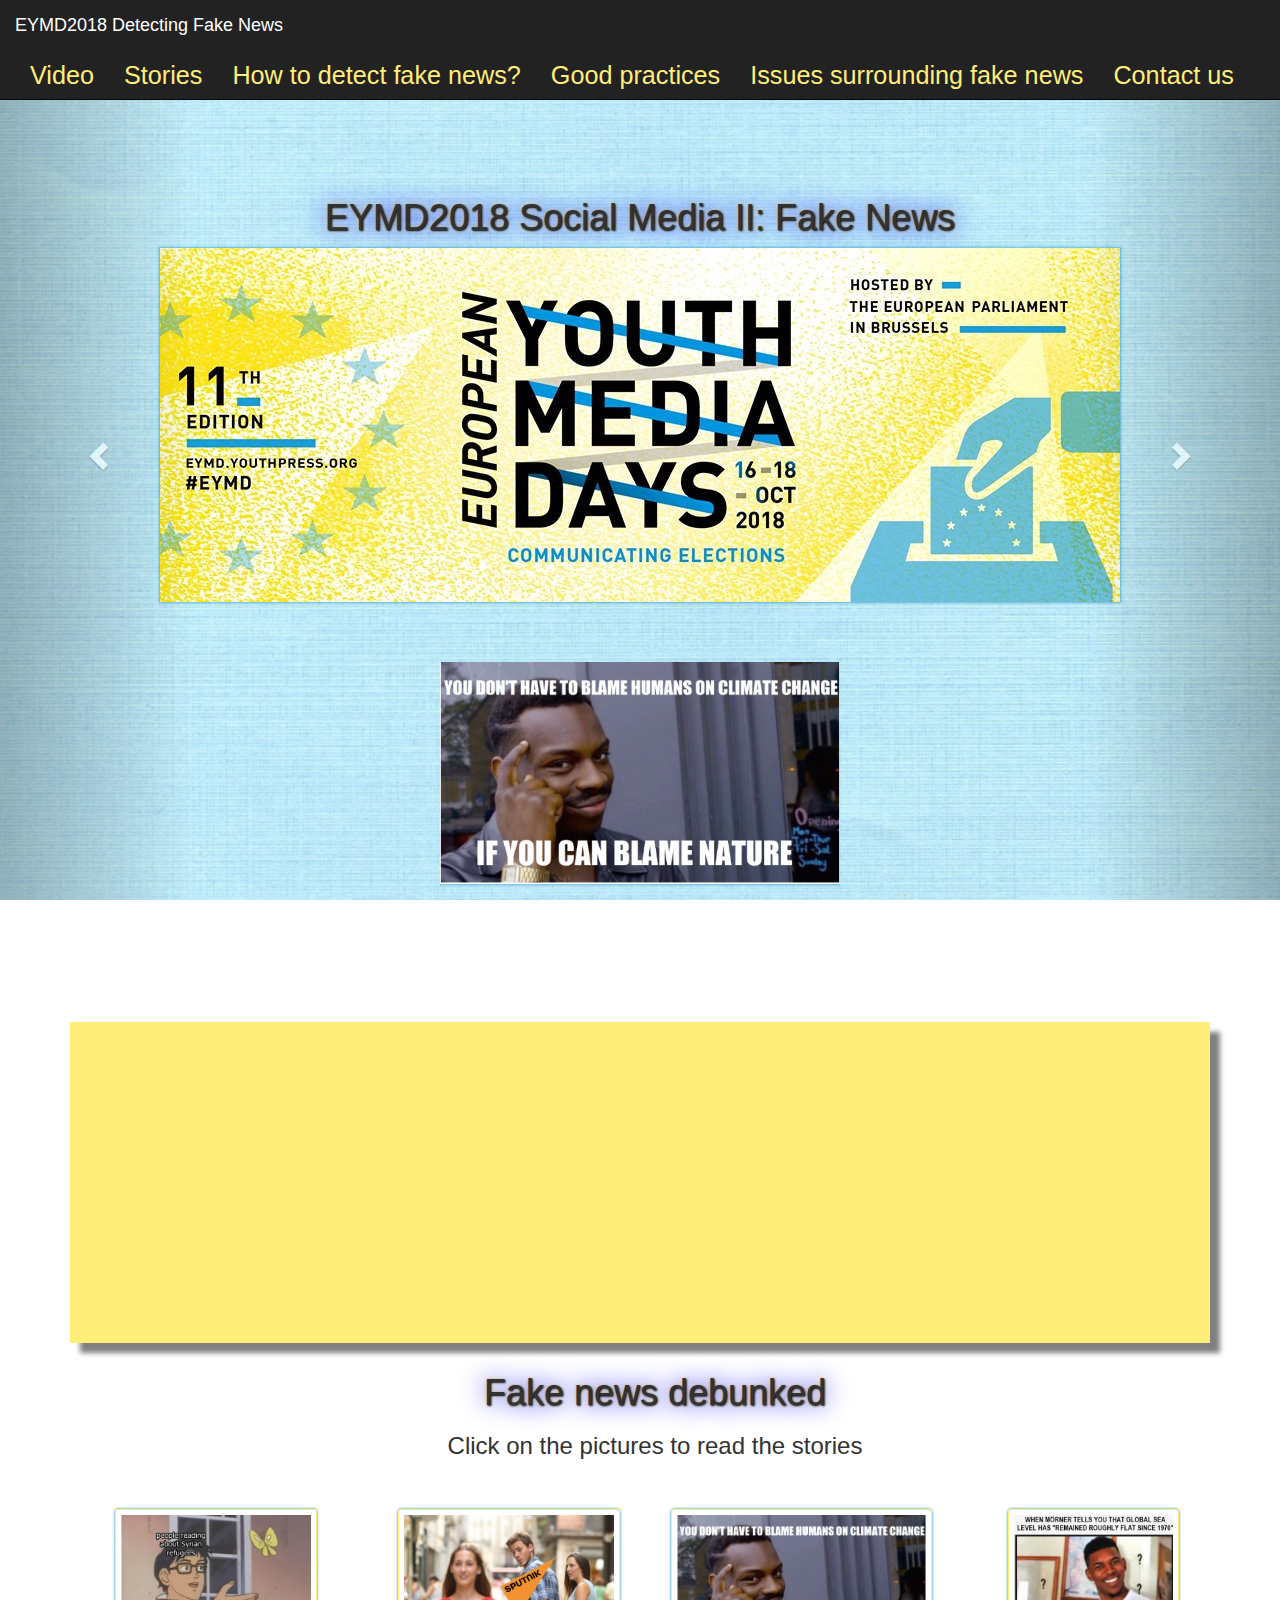
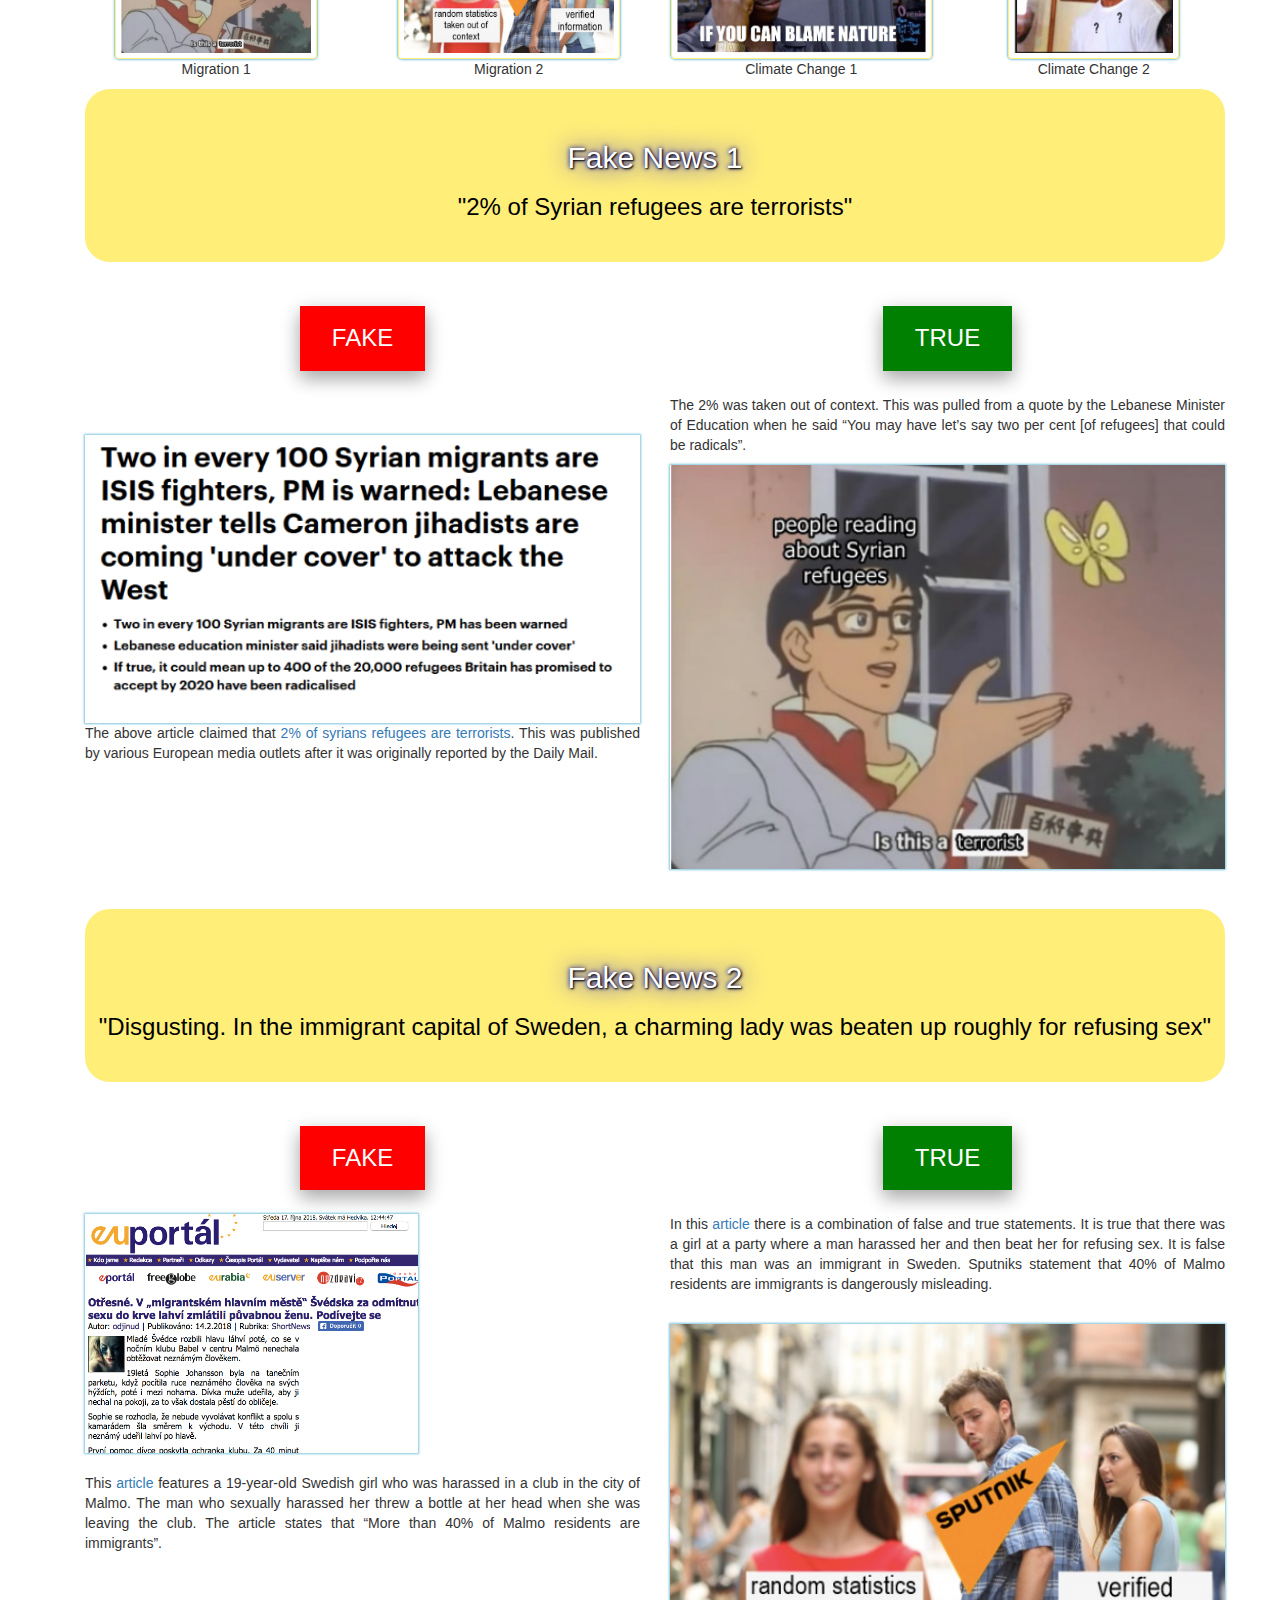
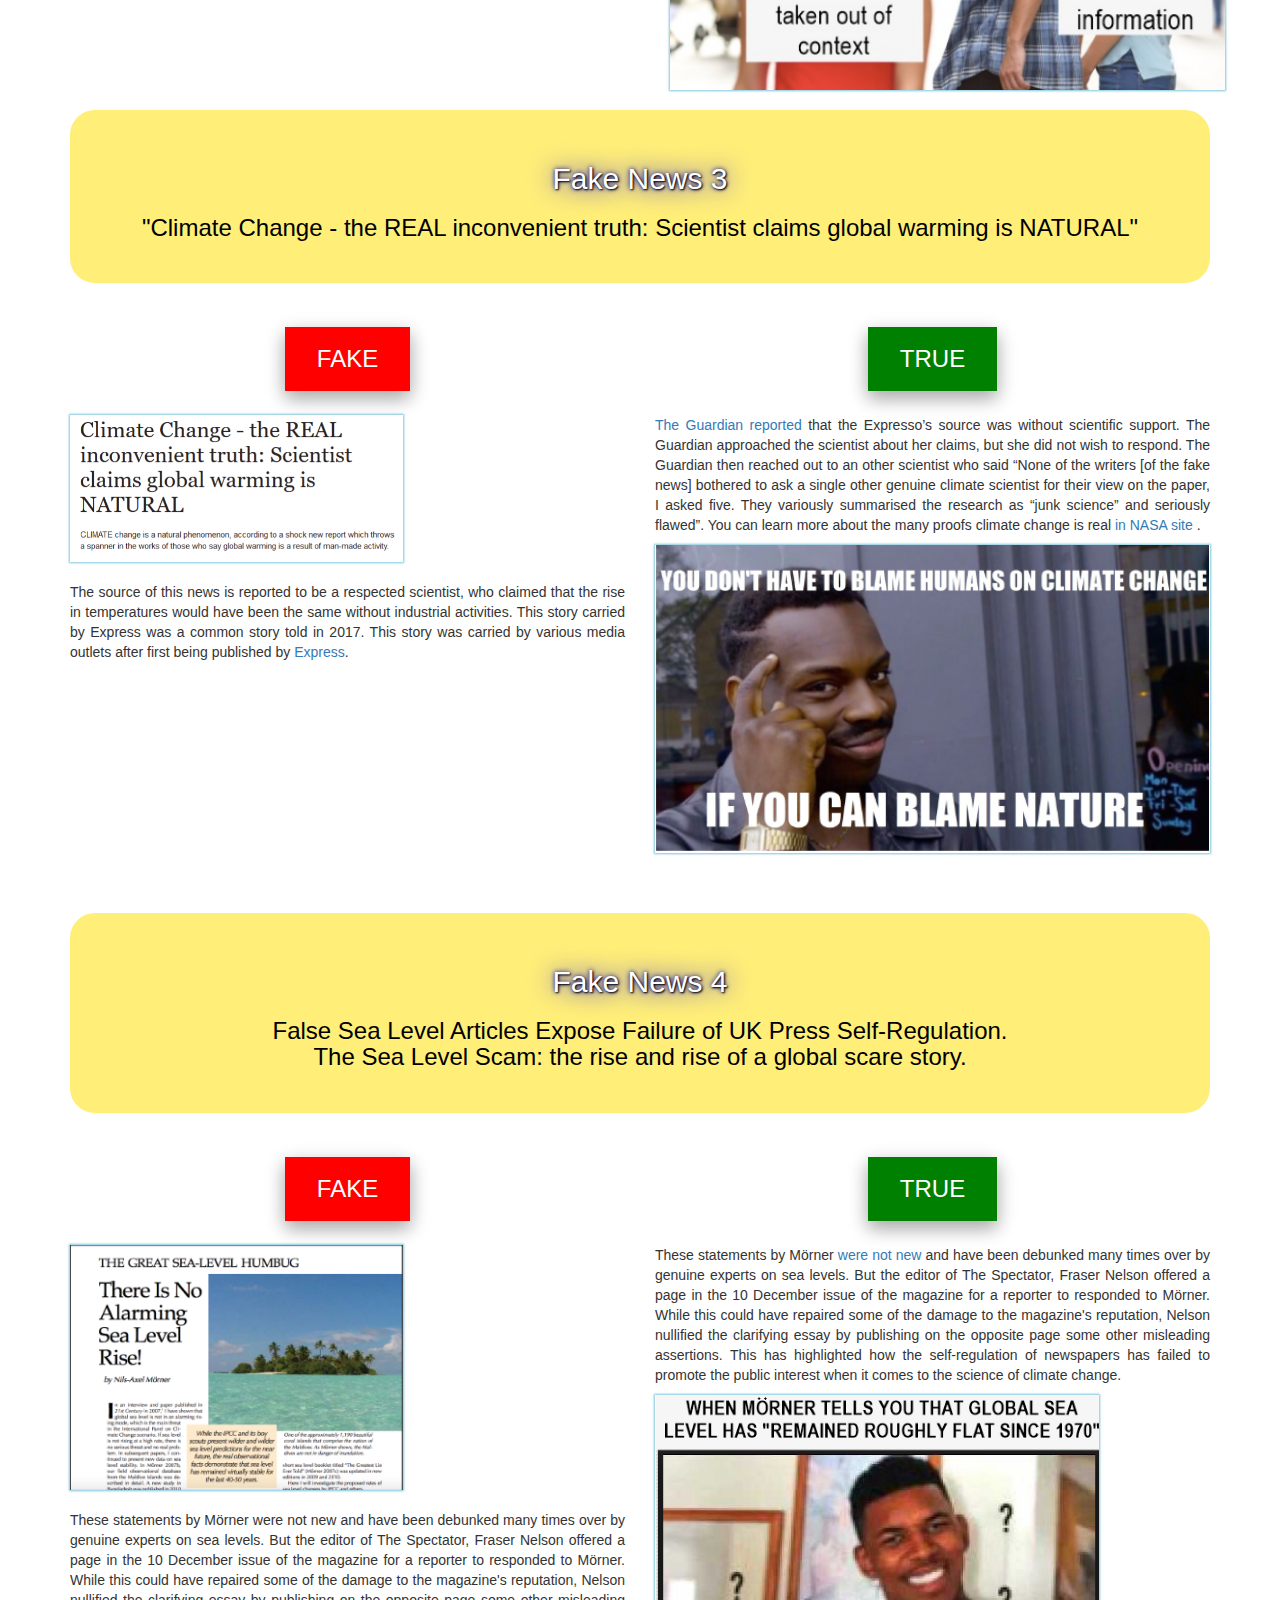
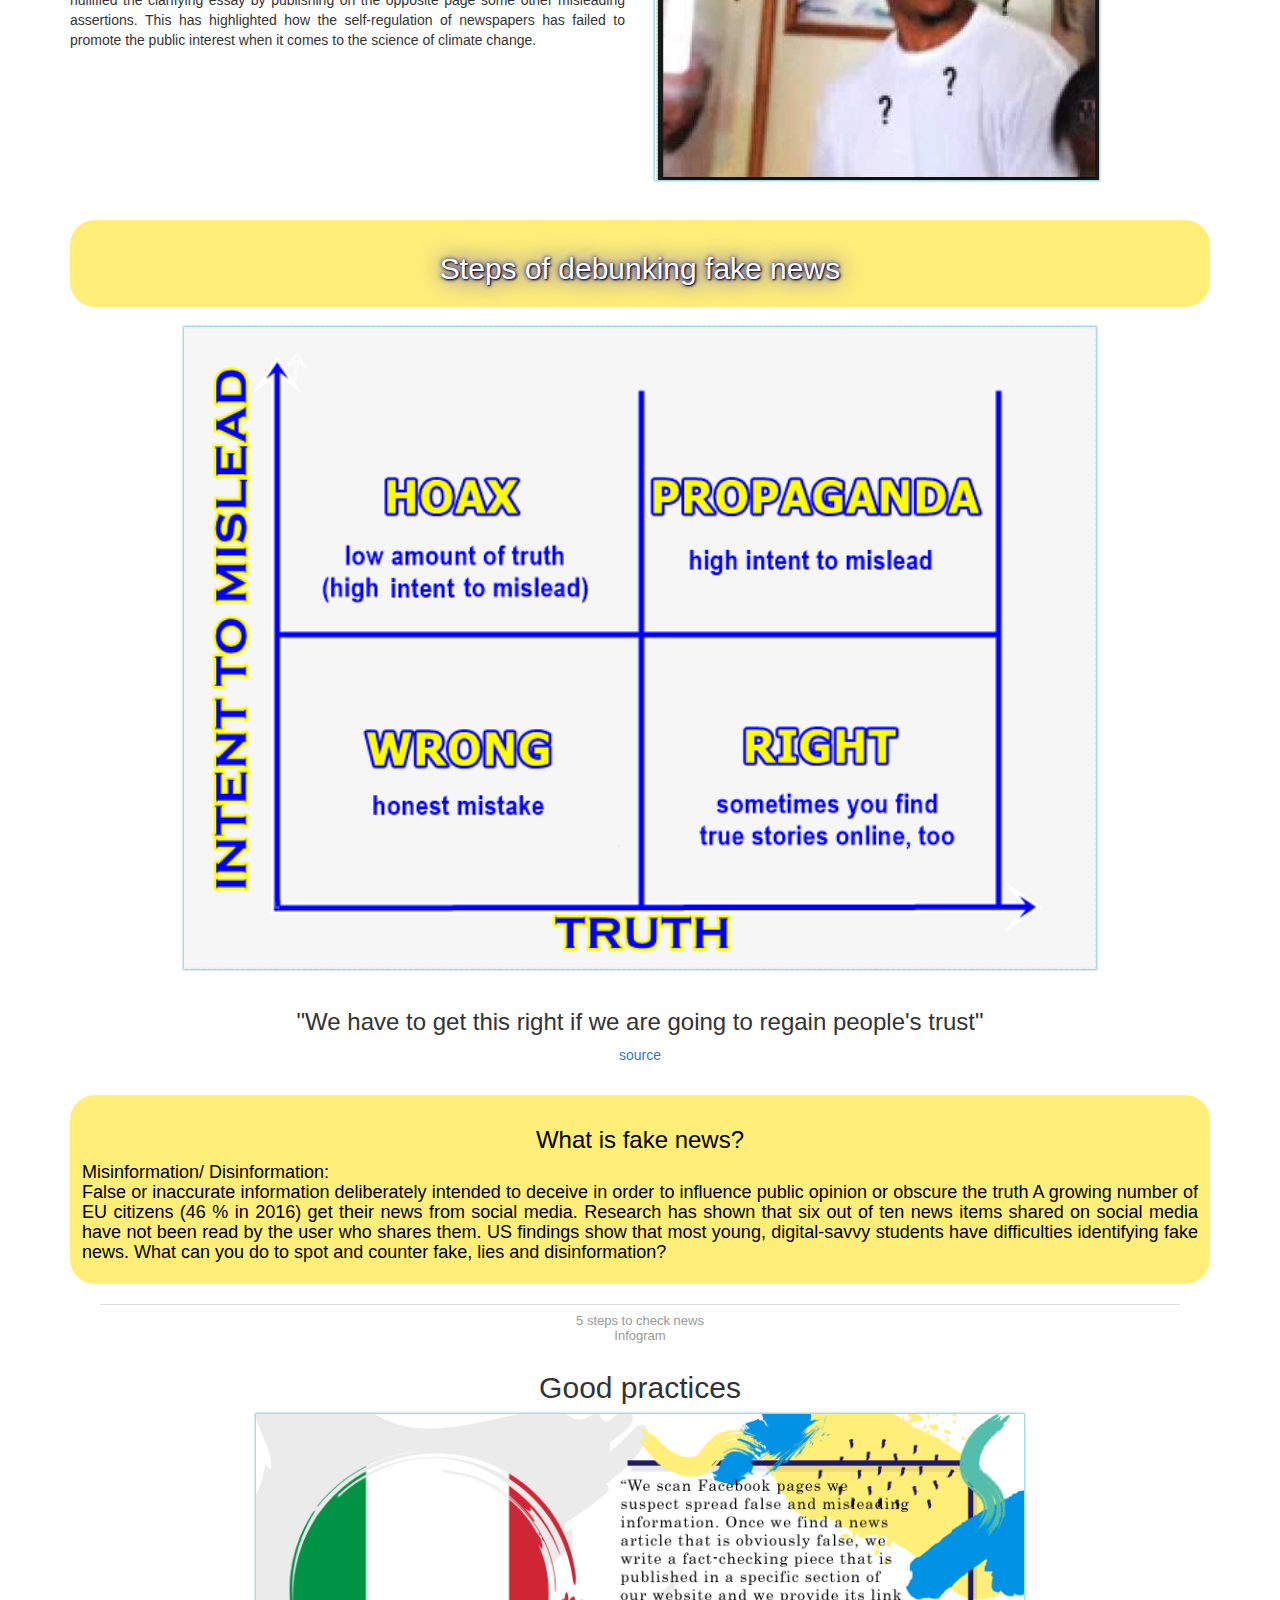
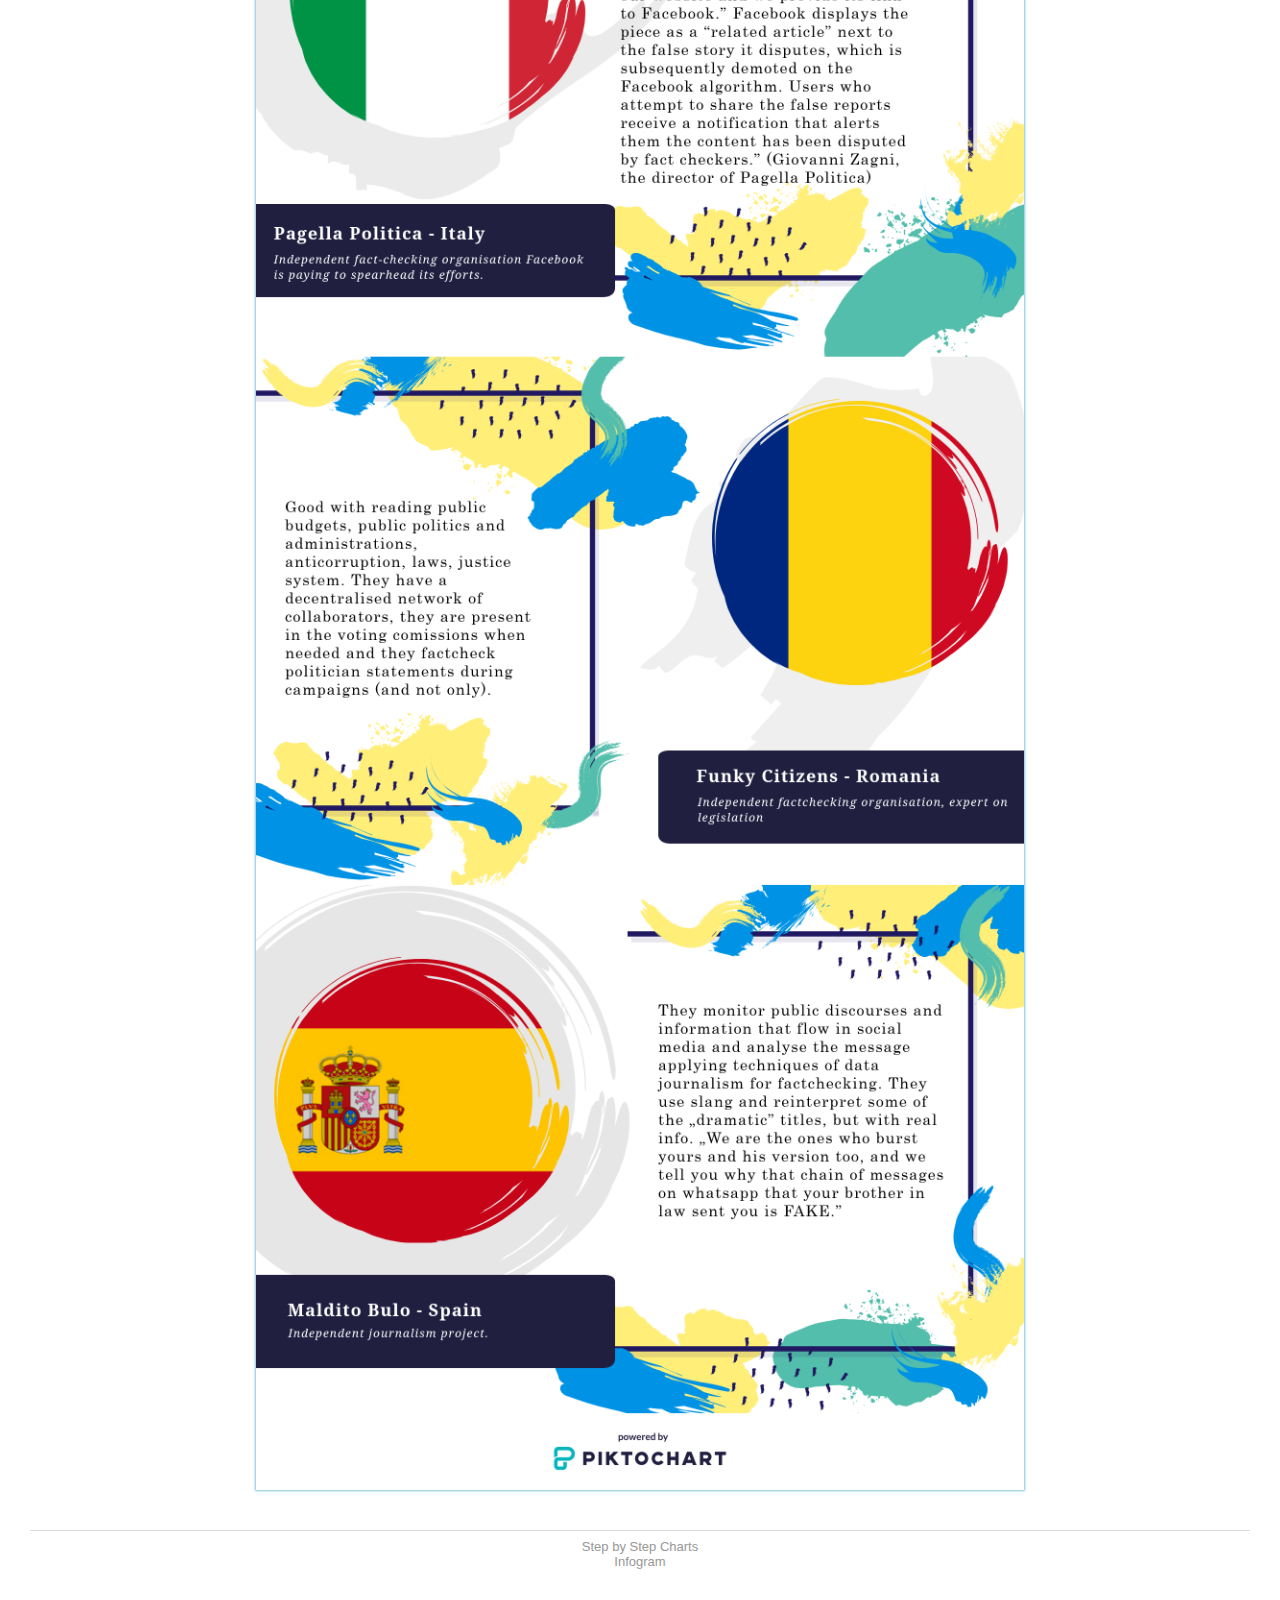
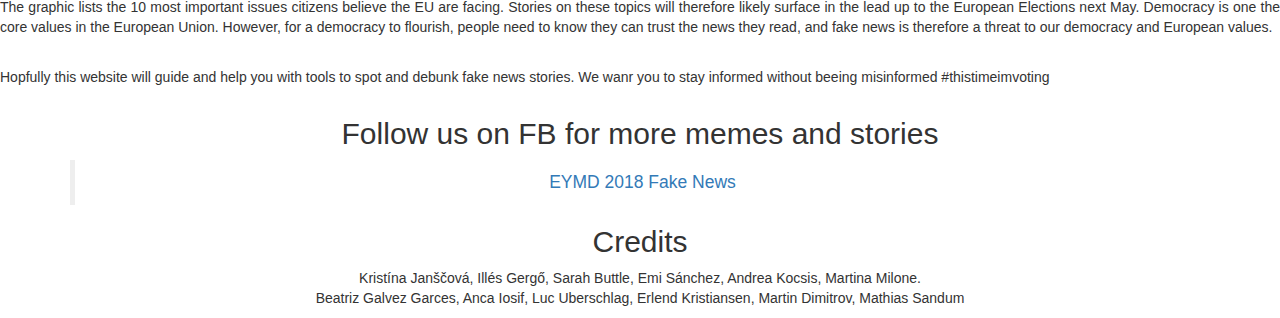
<file: index.html>
<!DOCTYPE html>
<html>
	<head>
		<title>EYMD2018 Fake News</title>

		<meta name="viewport" content="width=device-width, initial-scale=1.0">
		<link type="text/css" rel="stylesheet" href="style.css">
    <!-- jQuery library -->
      <script src = "https://ajax.googleapis.com/ajax/libs/jquery/3.2.1/jquery.min.js"></script>
		<!-- Bootstrap JavaScript -->
		<script src=" http://maxcdn.bootstrapcdn.com/bootstrap/3.3.5/js/bootstrap.min.js "></script>
        <link href='bootstrap-3.3.7-dist/css/bootstrap.css' rel='stylesheet'>
		<link href='bootstrap-3.3.7-dist/css/bootstrap.css' rel='stylesheet'>
		  <!--<script type="text/javascript" src="https://ssl.gstatic.com/trends_nrtr/1173_RC01/embed_loader.js"></script>-->

	</head>

	<body data-spy="scroll" data-target=".navbar" data-offset="50" id="body">
			<div class="container">
			<div id="fb-root"></div>
<script>(function(d, s, id) {
  var js, fjs = d.getElementsByTagName(s)[0];
  if (d.getElementById(id)) return;
  js = d.createElement(s); js.id = id;
  js.src = 'https://connect.facebook.net/en_GB/sdk.js#xfbml=1&version=v3.1';
  fjs.parentNode.insertBefore(js, fjs);
}(document, 'script', 'facebook-jssdk'));</script>
		<!--This is the navbar at the bottom of the page-->
			<nav class="navbar navbar-inverse navbar-fixed-top">
  <div class="container-fluid">
    <div class="navbar-header">
      <a class="navbar-brand" href="home">EYMD2018 Detecting Fake News</a>
    </div>
    <ul class="nav navbar-nav">
      <li><a href="#video">Video</a></li>
      <!-- <li class="dropdown">
        <a class="dropdown-toggle" data-toggle="dropdown" href="#stories">Stories
        <span class="caret"></span></a>
        <ul class="dropdown-menu">
          <li><a href="#Story1">Story 1</a></li>
          <li><a href="#Story2">Story 2</a></li>
          <li><a href="#Story3">Story 3</a></li>
          <li><a href="#Story4">Story 4</a></li>
        </ul>-->
       <li><a href="#Stories">Stories</a></li>
      <li><a href="#detect">How to detect fake news?</a></li>
      <li><a href="#good">Good practices</a></li>
      <li><a href="#values">Issues surrounding fake news</a></li>
      <li><a href="#detect">Contact us</a></li>
    </ul>
  </div>
</nav>
			<br>
				<!--This the the header-->
			<header>
		  			<div class="text-center" id="h1">
		  				<h1> <a name="home"></a>
		  				<br>
		  				<br>
		  				<br>
		  				<br>
							EYMD2018 Social Media II: Fake News
							</h1>
		  					<img src="header1.jpg" alt="header" style="height:100%" />
							</div>
			</header>
				<div class="text-center">
				<br>
				<br>
				<br>
			<div id="myCarousel" class="carousel slide" data-ride="carousel"  style="width: 400px; height:300px; margin: 0 auto">
  <!-- Indicators -->
  <ol class="carousel-indicators">
    <li data-target="#myCarousel" data-slide-to="0" class="active"></li>
    <li data-target="#myCarousel" data-slide-to="1"></li>
    <li data-target="#myCarousel" data-slide-to="2"></li>
    <li data-target="#myCarousel" data-slide-to="3"></li>
    <li data-target="#myCarousel" data-slide-to="4"></li>
    <li data-target="#myCarousel" data-slide-to="5"></li>
    <li data-target="#myCarousel" data-slide-to="6"></li>
    <li data-target="#myCarousel" data-slide-to="7"></li>
    <li data-target="#myCarousel" data-slide-to="8"></li>
  </ol>

  <!-- Wrapper for slides -->
  <div class="carousel-inner" style="width: 400px; height:300px">
    <div class="item active">
      <img src="climatememe3.png" alt="climate">
    </div>

    <div class="item">
      <img src="meme3.png" alt="meme3">
    </div>

    <div class="item">
      <img src="meme5.jpg" alt="meme5">
    </div>

    <div class="item">
      <img src="meme6.jpg" alt="meme6">
      </div>

      <div class="item">
      <img src="meme7.png" alt="meme7">
    </div>
      <div class="item">
      <img src="sweden.png" alt="sweden">
    </div>
      <div class="item">
      <img src="syrian.png" alt="syrian">
    </div>

    <div class="item">
      <img src="meme9.jpg" alt="meme9">
    </div>
    <div class="item">
      <img src="meme10.png" alt="meme10">
    </div>

    </div>
  </div>
</div>
  <!-- Left and right controls-->
  
  <br>
  <br>
  <a class="left carousel-control" href="#myCarousel" data-slide="prev">
    <span class="glyphicon glyphicon-chevron-left"></span>
    <span class="sr-only">Previous</span>
  </a>
  <a class="right carousel-control" href="#myCarousel" data-slide="next">
    <span class="glyphicon glyphicon-chevron-right"></span>
    <span class="sr-only">Next</span>
  </a>
</div>
</div>
			<!--This is for the video -->
<div class="container" id="h1">
		<div class="text-center" id="video">
			<h2><a name="video"></a>
<iframe width="560" height="315" src="https://www.youtube.com/embed/ZCqDRlT1pBY" frameborder="0" allow="autoplay; encrypted-media" allowfullscreen></iframe>			</div>

<div class="container">
				<div class="text-center">
				<h1><a name="Stories"></a>Fake news debunked</h1>
				<h3>Click on the pictures to read the stories</h3>
				<br>
				</div>
  <div class="row">
    	<div class="col-xs-3">
    					<div class="text-center" id="thumbnail">
    					<br>
    					<a href="#Story1"><img src="syrian.png" alt="header" style="height: 150px" /></a>
      					<br>
      						<p>Migration 1</p>
     					 </div>
    	</div>
    <div class="col-xs-3">
        					<div class="text-center" id="thumbnail">
        					<br>
      							<a href="#Story2"><img src="sweden.png" alt="header" style="height: 150px" /></a>
      							<br>
      					     	<p>Migration 2</p>
    						</div>
    						</div>
    <div class="col-xs-3">
            			<div class="text-center" id="thumbnail">
            			<br>
      						<a href="#Story3"><img src="climatememe3.png" alt="header" style="height: 150px" /></a>
      							<br>
      						<p>Climate Change 1</p>
    					</div>
	</div>
	<div class="col-xs-3">
            			<div class="text-center" id="thumbnail">
            			<br>
      						<a href="#Story4"><img src="meme3.png" alt="header" style="height: 150px" /></a>
      							<br>
      						<p>Climate Change 2</p>
    					</div>

	</div>
	</div>
</div>
		<div class="container">
			<div class="text-center" id="title">
			<br>
					<h2><a name="Story1"></a><h2>Fake News 1</h2>
					<h3>"2% of Syrian refugees are terrorists"</h3>
					<br>
			</div>

		<div class="row">
    			<div class="col-sm-6">
    				<div class="text-center">
    					<div class="fake">
    					<br>
    						<br>
    					<button class="button">FAKE</button>
    					</div>
    						<br>
    						<br>
    						<br>
    						<img src="syrianfake.png" alt="header" style="width:100%" />

    							<div class="text-justify">
									<p>The above article claimed that <a href="https://www.dailymail.co.uk/news/article-3234458/Two-100-Syrian-migrants-ISIS-fighters-PM-warned-Lebanese-minister-tells-Cameron-extremist-group-sending-jihadists-cover-attack-West.html" target="_blank">2% of syrians refugees are terrorists</a>. This was published by various European media outlets after it was originally reported by the Daily Mail.</p>

								</div>

    			</div>
    			</div>
   				<div class="col-sm-6">
   					<div class="text-center">
    				<div class="true">
    				<br>
    				<br>
    				<button class="button button2">TRUE</button>
    				<br>
    				    						<br>

    				</div>
    				</div>
        						<div class="text-justify">
									<p>The 2% was taken out of context. This was pulled from a quote by the Lebanese Minister of Education when he said “You may have let’s say two per cent [of refugees] that could be radicals”.</p>
								</div>
        						<div class="text-center">
					    			<img src="syrian.png" alt="header" style="width:100%" />
					    		</div>

<br>
<br>
				</div>
		</div>
	</div>
	<div class="container">
			<div class="text-center" id="title">
			<br>
					<h2><a name="Story2"></a>Fake News 2</h2>
					<h3>"Disgusting. In the immigrant capital of Sweden, a charming lady was beaten up roughly for refusing sex"</h3>
					<br>
				</div>
	<div class="row">
    	<div class="col-sm-6">
    	<div class="text-center">
    	<br>
    	<br>
    	<button class="button">FAKE</button>
    	</div>
    	<div class="text-justify">
    	<br>
    	    						<img src="swedenfake.png" alt="header" style="width:60%" />
<br>
<br>
    					<p>This <a href="https://www.euportal.cz/Articles/18600-otresne-v-migrantskem-hlavnim-meste-svedska-za-odmitnuti-sexu-do-krve-lahvi-zmlatili-puvabnou-zenu-podivejte-se.aspx" target=_blank> article </a> features a 19-year-old Swedish girl who was harassed in a club in the city of Malmo. The man who sexually harassed her threw a bottle at her head when she was leaving the club. The article states that “More than 40% of Malmo residents are immigrants”. 
</p>
    					<br>

    	</div>
    	</div>
    <div class="col-sm-6">
    	<div class="text-center">
    		<div class="true">
    		<br>
    		<br>
    		<button class="button button2">TRUE</button>
    		</div>
    	</div>
     	<div class="text-justify">
     	<br>
        					<p>
        					In this <a href="https://svet.sme.sk/c/20753677/mladu-svedku-brutalne-napadli-o-migrantoch-pise-len-alternativa.html" target="_blank"> article </a>there is a combination of false and true statements. It is true that there was a girl at a party where a man harassed her and then beat her for refusing sex. It is false that this man was an immigrant in Sweden. Sputniks statement that 40% of Malmo residents are immigrants is dangerously misleading.</p>
					    					</div>
					    					<br>
					    					<img src="sweden.png" alt="header" style="width:100%" />
<br>
<br>
		</div>


				</div>

    						</div>
				</div>
<div class="container">
	<div class="text-center" id="title">
	<br>
		<h2><a name="Story3"></a>Fake News 3</h2>
		<h3>"Climate Change - the REAL inconvenient truth: Scientist claims global warming is NATURAL"</h3>
		<br>
	</div>
	<div class="row">
    	<div class="col-sm-6">
    	<div class="text-center">
    	<div class="fake">
    	<br>
    	<br>
    	<button class="button">FAKE</button>
    	</div>
    	</div>
    	<div class="text-justify">
    	<br>
    	    						<img src="story3.png" alt="header" style="width:60%" />
<br>
<br>
    					<p>The source of this news is reported to be a respected scientist, who claimed that the rise in temperatures would have been the same without industrial activities. This story carried by Express was a common story told in 2017. This story was carried by various media outlets after first being published by  <a href="https://www.express.co.uk/news/science/845901/climate-change-natural-global-warming-evidence-jennifer-marohasy" target="_blank">Express</a>.</p>
    					<br>

    	</div>
    	</div>
    <div class="col-sm-6">
    	<div class="text-center">
    	<div class="true">
    	<br>
    	<br>
    		<button class="button button2">TRUE</button>
    		</div>
    	</div>
     	<div class="text-justify">
     	<br>
        					<p> <a href="https://www.theguardian.com/environment/planet-oz/2017/aug/26/institute-of-public-affairs-paper-claim-global-warming-natural-junk-science" target="_blank"> The Guardian reported </a> that the Expresso’s source was without scientific support. The Guardian approached the scientist about her claims, but she did not wish to respond. The Guardian then reached out to an other scientist who said “None of the writers [of the fake news] bothered to ask a single other genuine climate scientist for their view on the paper, I asked five. They variously summarised the research as “junk science” and seriously flawed”.  You can learn more about the many proofs climate change is real <a href="https://climate.nasa.gov/evidence/" target="_blank"> in NASA site </a>.
</p>
    	    						<img src="climatememe3.png" alt="header" style="width:100%" />
					    					</div>
					    					<br>

											<br>
											<br>
		</div>
 	</div>
</div>
<div class="container">
	<div class="text-center" id="title">
	<br>
		<h2><a name="Story4"></a>Fake News 4</h2>
		<h3>False Sea Level Articles Expose Failure of UK Press Self-Regulation.
		<br>The Sea Level Scam: the rise and rise of a global scare story.</h3>
		<br>
	</div>
	<div class="row">
    	<div class="col-sm-6">
    	<div class="text-center">
    	<div class="fake">
    	<br>
    	<br>
    	<button class="button">FAKE</button>
    	</div>
    	</div>
    	<div class="text-justify">
    	<br>
    	    						<img src="climate.png" alt="header" style="width:60%" />
<br>
<br>
    					<p>These statements by Mörner were not new and have been debunked many times over by genuine experts on sea levels. But the editor of The Spectator, Fraser Nelson offered a page in the 10 December issue of the magazine for a reporter to responded to Mörner. While this could have repaired some of the damage to the magazine's reputation, Nelson nullified the clarifying essay by publishing on the opposite page some other misleading assertions. This has highlighted how the self-regulation of newspapers has failed to promote the public interest when it comes to the science of climate change.</p>
    					<br>

    	</div>
    	</div>
    <div class="col-sm-6">
    	<div class="text-center">
    	<div class="true">
    	<br>
    	<br>
    		<button class="button button2">TRUE</button>
    		</div>
    	</div>
     	<div class="text-justify">
     	<br>
        					<p>These statements by Mörner <a href="http://www.spectator.co.uk/spectator/thisweek/7459873/a-question-of-faith.thtml" target="_blank">were not new </a> and have been debunked many times over by genuine experts on sea levels. But the editor of The Spectator, Fraser Nelson offered a page in the 10 December issue of the magazine for a reporter to responded to Mörner. While this could have repaired some of the damage to the magazine's reputation, Nelson nullified the clarifying essay by publishing on the opposite page some other misleading assertions. This has highlighted how the self-regulation of newspapers has failed to promote the public interest when it comes to the science of climate change.</p>
					    					</div>
					    					    				<img src="meme3.png" alt="header" style="width:80%" />

					    					<br>

											<br>
											<br>
		</div>
 	</div>
</div>

<div class="container" id="h1">
		<div class="text-center" id="title">
			<h2><a name="detect"></a>Steps of debunking fake news</h2>
			</div>
			<div class="text-center">
			<br>
			<img src="truth.png" alt="header" style="width:80%" />
			<br>
			<br>
			<h3>"We have to get this right if we are going to regain people's trust"</h3><a href="https://www.youtube.com/watch?v=zgkF23nFIBw"><p>source<p></a>
			</div>
			<div class="text-justify">
			<br>
			<div id="title">
			<div class="text-center">
			<h3>What is fake news?</h3>
			</div>
			<h4>Misinformation/ Disinformation:
      <br>
       False or inaccurate information deliberately intended to deceive in order to influence public opinion or obscure the truth
A growing number of EU citizens (46 % in 2016) get their news from social media. Research has shown that six out of ten news items shared on social media have not been read by the user who shares them.  US findings show that most young, digital-savvy students have difficulties identifying fake news. 
What can you do to spot and counter fake, lies and disinformation?</h4>
</div>
<br>
<div <div class="infogram-embed" data-id="ce0869ea-878b-473f-a0df-ee00b8c66a2e" data-type="interactive" data-title="5 steps to check news"></div><script>!function(e,t,n,s){var i="InfogramEmbeds",o=e.getElementsByTagName(t)[0],d=/^http:/.test(e.location)?"http:":"https:";if(/^\/{2}/.test(s)&&(s=d+s),window[i]&&window[i].initialized)window[i].process&&window[i].process();else if(!e.getElementById(n)){var a=e.createElement(t);a.async=1,a.id=n,a.src=s,o.parentNode.insertBefore(a,o)}}(document,"script","infogram-async","https://e.infogram.com/js/dist/embed-loader-min.js");</script><div style="padding:8px 0;font-family:Arial!important;font-size:13px!important;line-height:15px!important;text-align:center;border-top:1px solid #dadada;margin:0 30px"><a href="https://infogram.com/ce0869ea-878b-473f-a0df-ee00b8c66a2e" style="color:#989898!important;text-decoration:none!important;" target="_blank">5 steps to check news</a><br><a href="https://infogram.com" style="color:#989898!important;text-decoration:none!important;" target="_blank" rel="nofollow">Infogram</a></div> </div>
		</div>
		<div class="text-center">
		<h2><a name="good"></a>Good practices</h2>
		</div>
		<div class="text-center">
			<img src="Goodpractices.png" alt="header" style="width:60%" />
</div>
<br>
<br>
      <div class="text-center">
<div class="infogram-embed" data-id="2de309a8-eb2d-4f74-a5f8-7e0259799ad3" data-type="interactive" data-title="Step by Step Charts"></div><script>!function(e,t,n,s){var i="InfogramEmbeds",o=e.getElementsByTagName(t)[0],d=/^http:/.test(e.location)?"http:":"https:";if(/^\/{2}/.test(s)&&(s=d+s),window[i]&&window[i].initialized)window[i].process&&window[i].process();else if(!e.getElementById(n)){var a=e.createElement(t);a.async=1,a.id=n,a.src=s,o.parentNode.insertBefore(a,o)}}(document,"script","infogram-async","https://e.infogram.com/js/dist/embed-loader-min.js");</script><div style="padding:8px 0;font-family:Arial!important;font-size:13px!important;line-height:15px!important;text-align:center;border-top:1px solid #dadada;margin:0 30px"><a href="https://infogram.com/2de309a8-eb2d-4f74-a5f8-7e0259799ad3" style="color:#989898!important;text-decoration:none!important;" target="_blank">Step by Step Charts</a><br><a href="https://infogram.com" style="color:#989898!important;text-decoration:none!important;" target="_blank" rel="nofollow">Infogram</a></div>
<br>
</div>
<div class="text-justify">
      <a name="values"></a>
      <p>The graphic lists the 10 most important issues citizens believe the EU are facing. Stories on these topics will therefore likely surface in the lead up to the European Elections next May. Democracy is one the core values in the European Union. However, for a democracy to flourish, people need to know they can trust the news they read, and fake news is therefore a threat to our democracy and European values.</p>
      <br>
      <p>Hopfully this website will guide and help you with tools to spot and debunk fake news stories. We wanr you to stay informed without beeing misinformed #thistimeimvoting<p>

		</div>
		</div>
<div class="container" id="h1">
		<div class="text-center">
			<h2><a name="contact"></a>Follow us on FB for more memes and stories </h2>
			<div class="fb-page" data-href="https://www.facebook.com/EYMD-2018-Fake-News-172861470253514/?modal=admin_todo_tour" data-tabs="timeline" data-small-header="true" data-adapt-container-width="true" data-hide-cover="false" data-show-facepile="false"><blockquote cite="https://www.facebook.com/EYMD-2018-Fake-News-172861470253514/?modal=admin_todo_tour" class="fb-xfbml-parse-ignore"><a href="https://www.facebook.com/EYMD-2018-Fake-News-172861470253514/?modal=admin_todo_tour">EYMD 2018 Fake News</a></blockquote></div>
		<h2>Credits</h2>
		<p>Kristína Janščová, Illés Gergő, Sarah Buttle, Emi Sánchez, Andrea Kocsis, Martina Milone.
		<br>
		Beatriz Galvez Garces, Anca Iosif, Luc Uberschlag, Erlend Kristiansen, Martin Dimitrov, Mathias Sandum</p>
		</div>
</div>
	</body>
</html>
</file>
<file: style.css>
#body {
	font-family: "Trebuchet MS", Helvetica, sans-serif;
  background: url(back.png) no-repeat center fixed; 
  background-size: cover
}

#title {
  /*background-color: #ffee78;*/
  color: black;
  border: 2px solid #ffee78;
  padding: 10px;
  border-radius: 25px;
  background: #ffee78;}
#title h2 {
    color: white;
    text-shadow: 1px 1px 2px black, 0 0 25px blue, 0 0 5px darkblue;
}

#video {
  background-color: #ffee78;
  box-shadow: 10px 10px 5px grey;
  }
.button {
    background-color: red;
    border: none;
    color: white;
    padding: 15px 32px;
    text-align: center;
    text-decoration: none;
    display: inline-block;
    font-size: 24px;
    margin: 4px 2px;
    box-shadow: 0 8px 16px 0 rgba(0,0,0,0.2), 0 6px 20px 0 rgba(0,0,0,0.19);

     }
.button2 {background-color: green;} /* Red */
p {
  font-family: "Trebuchet MS", Helvetica, sans-serif;

}
h1 {
  font-family: "Trebuchet MS", Helvetica, sans-serif;

}
h2
{
  font-family: "Trebuchet MS", Helvetica, sans-serif;

}
h3
{
  font-family: "Trebuchet MS", Helvetica, sans-serif;

}
h4
{
  font-family: "Trebuchet MS", Helvetica, sans-serif;

}
.navbar{
height: 100px; /* Just an example height*/ 
}
.nav a{
            color: #ffee78 !important;
            font-size: 1.8em !important;
        }
.dropdown-menu a{
            color: #ffee78 !important;
            font-size: 1.8em !important;
        }
.dropdown-menu {
            background: black !important;

        }
#thumbnail img{
    border: 1px solid #ffee78;
    border-radius: 4px;
    padding: 5px;
    width: : 150px;
}
.carousel-indicators {
  bottom:-50px;
}
#thumbnail img:hover {
    box-shadow: 0 0 2px 1px rgba(0, 140, 186, 0.5);
}
 h1 {
    color: white;
    text-shadow: 1px 1px 2px black, 0 0 25px blue, 0 0 5px #ffee78;
}
img  {
    box-shadow: 0 0 2px 1px rgba(0, 140, 186, 0.5);
}
</file>
